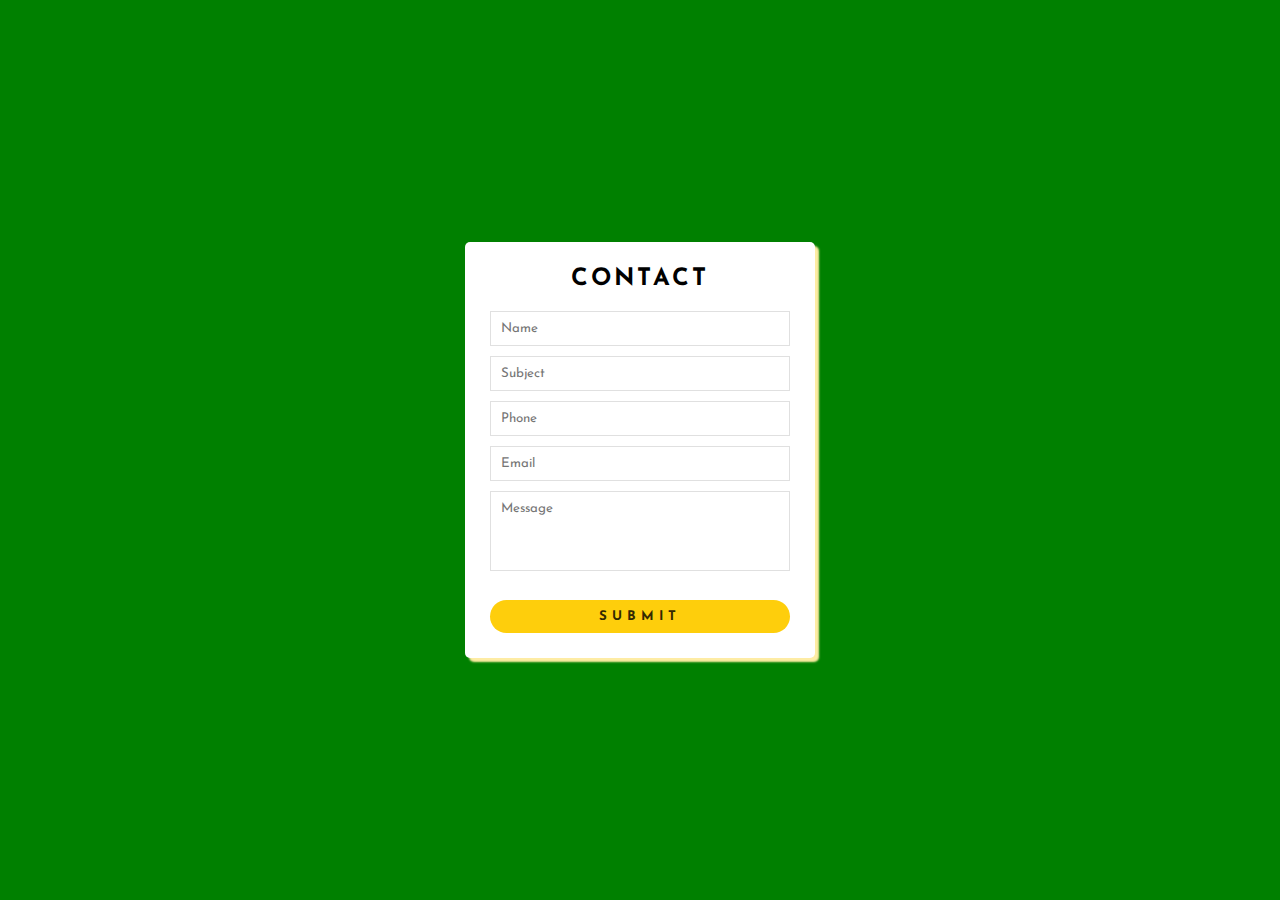
<file: Contact.html>
<!DOCTYPE html>
<html lang="en">
<head>
	<meta charset="UTF-8">
	<title>Contact us form validation Using Javascript</title>
	<link rel="stylesheet" href="styles.css">
	<script src="scripts.js"></script>
<style type="text/css">
  ul
    {
     position: absolute;
     top:50%;
     left:50%
    }
</style>
</head>
<body>
<div class="wrapper">
  <h2>Contact </h2>
  <div id="error_message"></div>
  <form action = " https://formspree.io/justinpezulu3@gmail.com " method="post" id="myform" onsubmit="return validate();">
    <div class="input_field">
        <input type="text" placeholder="Name" id="name">
    </div>
    <div class="input_field">
        <input type="text" placeholder="Subject" id="subject">
    </div>
    <div class="input_field">
        <input type="text" placeholder="Phone" id="phone">
    </div>
    <div class="input_field">
        <input type="text" placeholder="Email" id="email">
    </div>
    <div class="input_field">
        <textarea placeholder="Message" id="message"></textarea>
    </div>
    <div class="btn">
        <input type="submit">
    </div>
  </form>
</div>

</body>
</html>
</body>
</html>
</file>
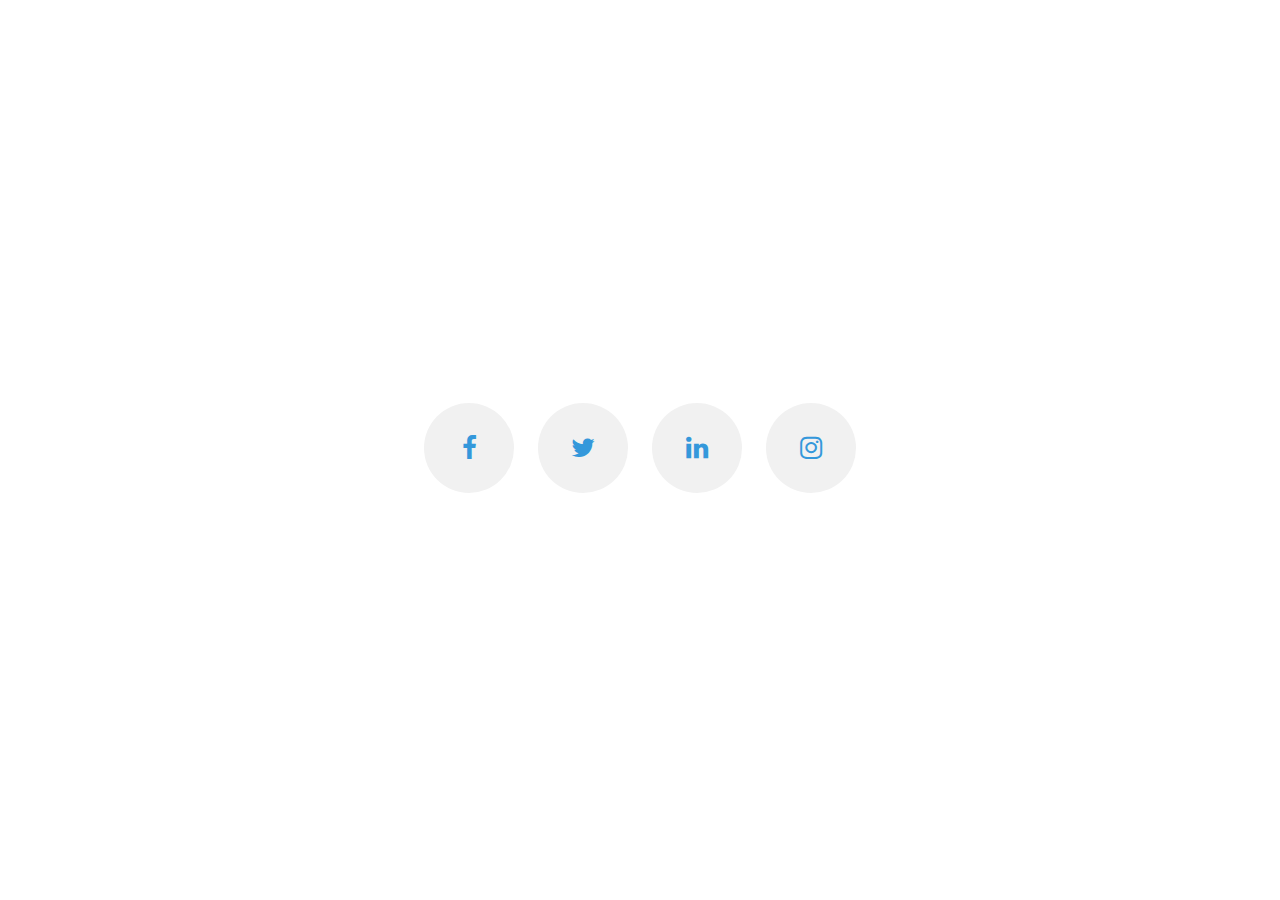
<file: Follow.html>
<!DOCTYPE html>
<html>
<head>
  <meta charset="UTF-8">
  <meta name="viewport" content="width=device-width, initial-scale=1.0">
  <meta http-equiv="X-UA-Compatible" content="ie=edge">
<title>Follow</title>
<link href="https://maxcdn.bootstrapcdn.com/font-awesome/4.7.0/css/font-awesome.min.css" rel="stylesheet"/>
<style type="text/css">
body{
     padding:0;
     margin:0;
}
.middle{
        position:absolute;
        top:50%;
        transform: translateY(-50%);
        width:100%;
        text-align: center;
}
.btn{
     display:inline-block;
     width:90px;
     height:90px;
     background:#f1f1f1;
     margin:10px;
     border-radius:50px;
     box-shadow:0 5px -5px #00000070;
     color:#3498db;
     overflow: hidden;
     position: relative;
}
.btn i{
       line-height:90px;
       font-size:26px;
       transition:0.2s linear;
}
.btn:hover i{
       transform:scale(1.3);
       color:#f1f1f1;
}
.btn:before{
       content:"";
       position:absolute;
       width:120%;
       background:#3498db;
       transform:rotate(45deg);
       left:-110%;
       top:90%;
}
.btn:hover:: before{
       animation:aaa 0.7s 1;
       top:-10%;
       left:-10%;
}
@Keyframes aaa{
               0%{
               left:-110%;
               top:90%;
               }50%{
               left:10%;
               top:-30%;
               }100%{
               top:-10%;
               left:-10%;
               }
     }
</style>
</head>
<body>
<div class="middle">
    <a class="btn" href="https://www.facebook.com/PeXuloo-113285664133154/">
    <i class="fa fa-facebook" aria-hidden="true"></i>
    </a>
    <a class="btn" href="" >
    <i class="fa fa-twitter" aria-hidden="true"></i>
    </a>
    <a class="btn" href="" >
    <i class="fa fa-linkedin" aria-hidden="true"></i>
    </a>
    <a class="btn" href="" >
    <i class="fa fa-instagram" aria-hidden="true"></i>
    </a>
</div>
</body>
</html>
</file>
<file: styles.css>
@import url('https://fonts.googleapis.com/css?family=Josefin+Sans');

*{
  margin: 0;
  padding: 0;
  box-sizing: border-box;
  outline: none;
  font-family: 'Josefin Sans', sans-serif;
}

body{
  background: green;
}

.wrapper{
  position: absolute;
  top: 50%;
  left: 50%;
  transform: translate(-50%,-50%);
  max-width: 350px;
  width: 100%;
  background: #fff;
  padding: 25px;
  border-radius: 5px;
  box-shadow: 4px 4px 2px rgba(254,236,164,1); 
}

.wrapper h2{
  text-align: center;
  margin-bottom: 20px;
  text-transform: uppercase;
  letter-spacing: 3px;
  color: #red;
}

.wrapper .input_field{
  margin-bottom: 10px;
}

.wrapper .input_field input[type="text"],
.wrapper textarea{
  border: 1px solid #e0e0e0;
  width: 100%;
  padding: 10px;
}

.wrapper textarea{
  resize: none;
  height: 80px;
}

.wrapper .btn input[type="submit"]{
  border: 0px;
  margin-top: 15px;
  padding: 10px;
  text-align: center;
  width: 100%;
  background: #fece0c;
  color: #332902;
  text-transform: uppercase;
  letter-spacing: 5px;
  font-weight: bold;
  border-radius: 25px;
  cursor: pointer;
}

#error_message{
  margin-bottom: 20px;
  background: blue;
  padding: 0px;
  text-align: center;
  font-size: 14px;
  transition: all 0.5s ease;
}
</file>
